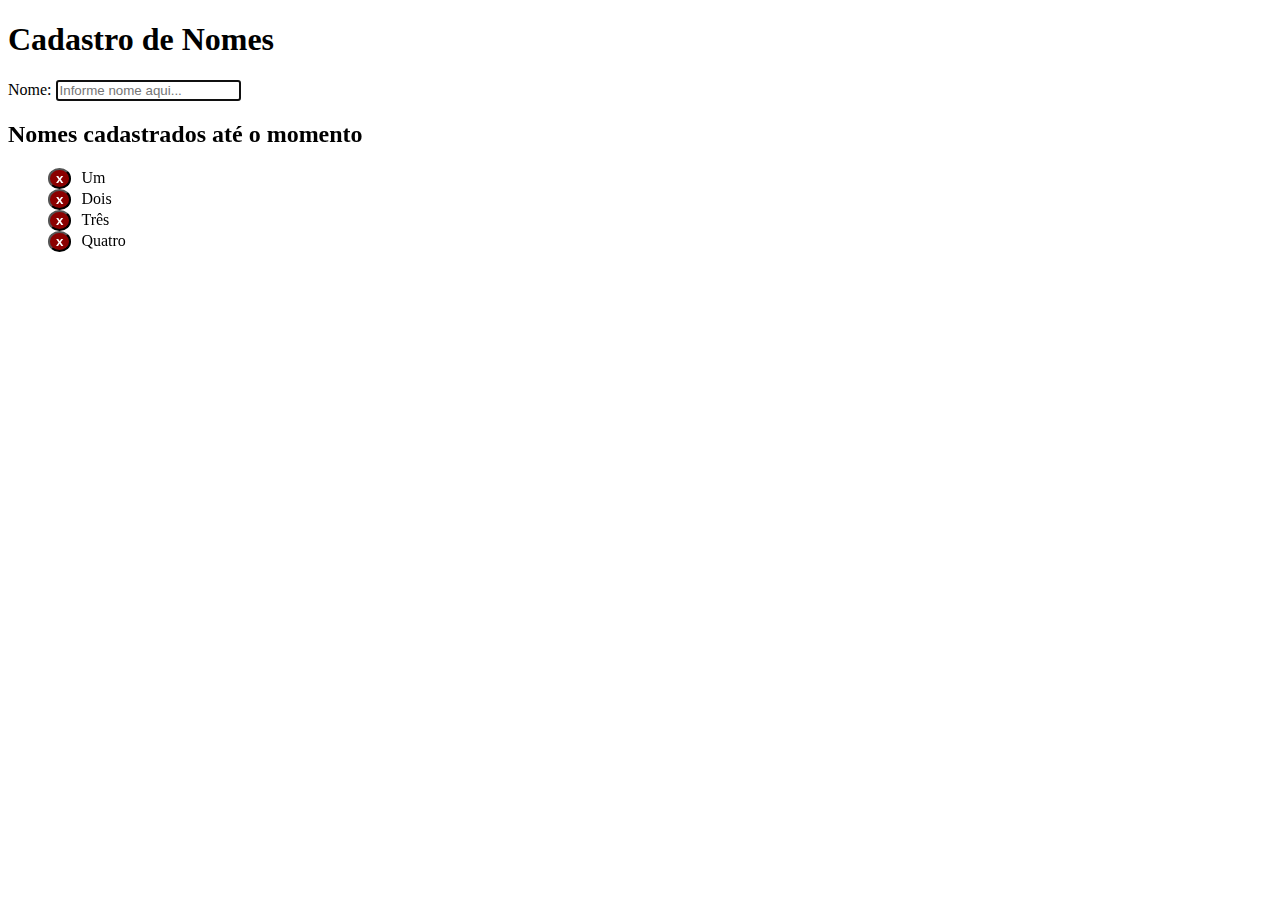
<file: RefatorarCadastroNomes/index.html>
<!DOCTYPE html>
<html lang="en">
  <head>
    <meta charset="UTF-8" />
    <meta http-equiv="X-UA-Compatible" content="IE=edge" />
    <meta name="viewport" content="width=device-width, initial-scale=1.0" />
    <title>Refatoração do Projeto Cadastro Nomes CRUD</title>

    <link rel="stylesheet" href="./css/style.css" />
  </head>
  <body>
    <h1>Cadastro de Nomes</h1>
    <form>
      <label>
        Nome:
        <input id="inputName" type="text" placeholder="Informe nome aqui..." />
      </label>
    </form>

    <h2>Nomes cadastrados até o momento</h2>
    <div id="names"></div>

    <script src="./script.js"></script>
  </body>
</html>
</file>
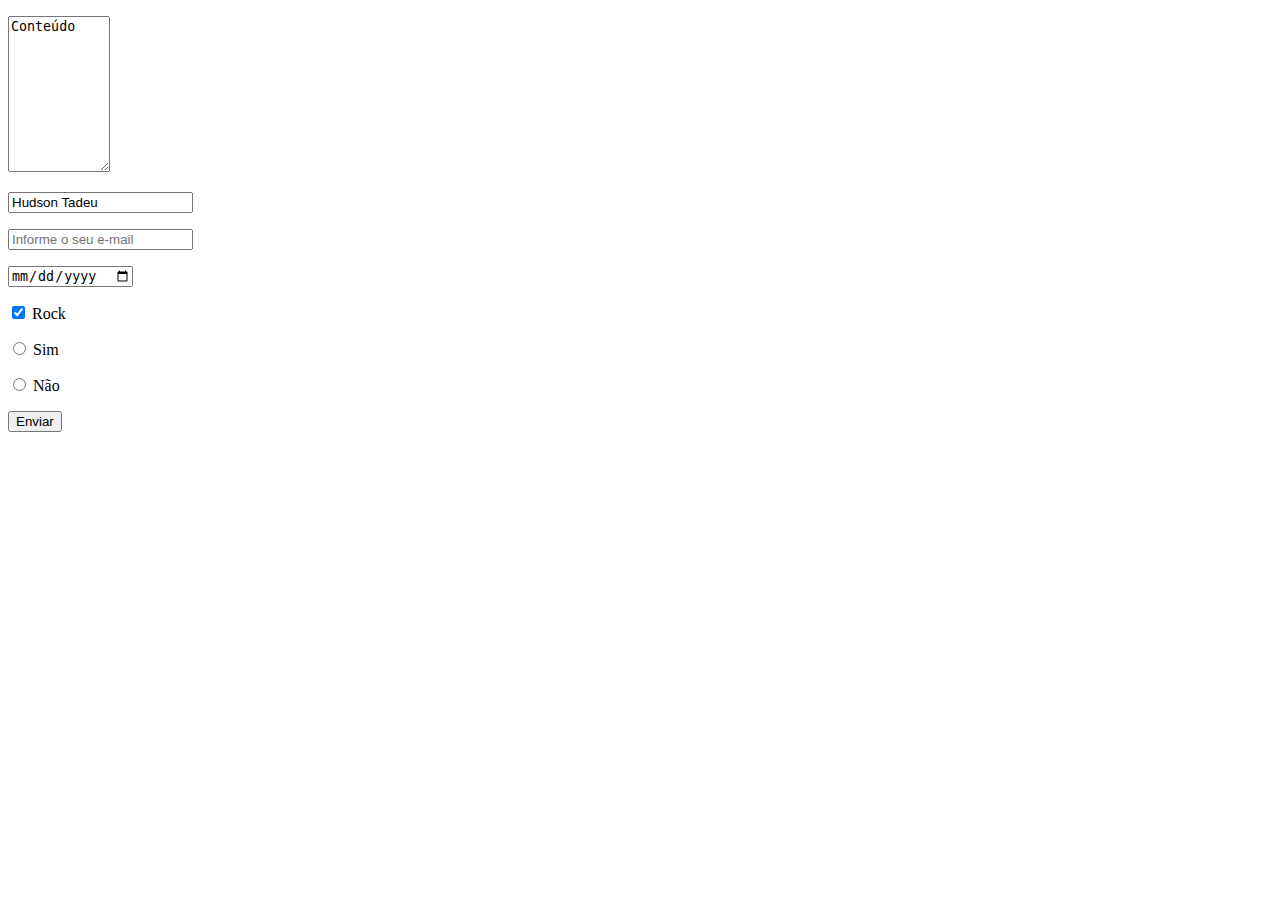
<file: aula02/form/index.html>
<!DOCTYPE html>
<html lang="en">
  <head>
    <meta charset="UTF-8" />
    <meta http-equiv="X-UA-Compatible" content="IE=edge" />
    <meta name="viewport" content="width=device-width, initial-scale=1.0" />
    <title>Formulário</title>
  </head>
  <body>
    <form>
      <p>
        <textarea rows="10" cols="10">Conteúdo</textarea>
      </p>
      <p>
        <input type="text" id="input1" placeholder="Informe o seu nome" />
      </p>
      <p>
        <input type="email" id="input2" placeholder="Informe o seu e-mail" />
      </p>
      <p>
        <input type="date" id="input3" placeholder="Informe o seu e-mail" />
      </p>
      <p>
        <input
          type="checkbox"
          checked
          id="input4"
          placeholder="Informe o seu nome"
        />
        Rock
      </p>
      <p>
        <input
          type="radio"
          id="input2"
          name="opcao"
          placeholder="Informe o seu nome"
        />
        Sim
      </p>
      <p>
        <input
          type="radio"
          id="input2"
          name="opcao"
          placeholder="Informe o seu nome"
        />
        Não
      </p>

      <input type="submit" value="Enviar" />
    </form>
    <script src="./js/script.js"></script>
  </body>
</html>
</file>
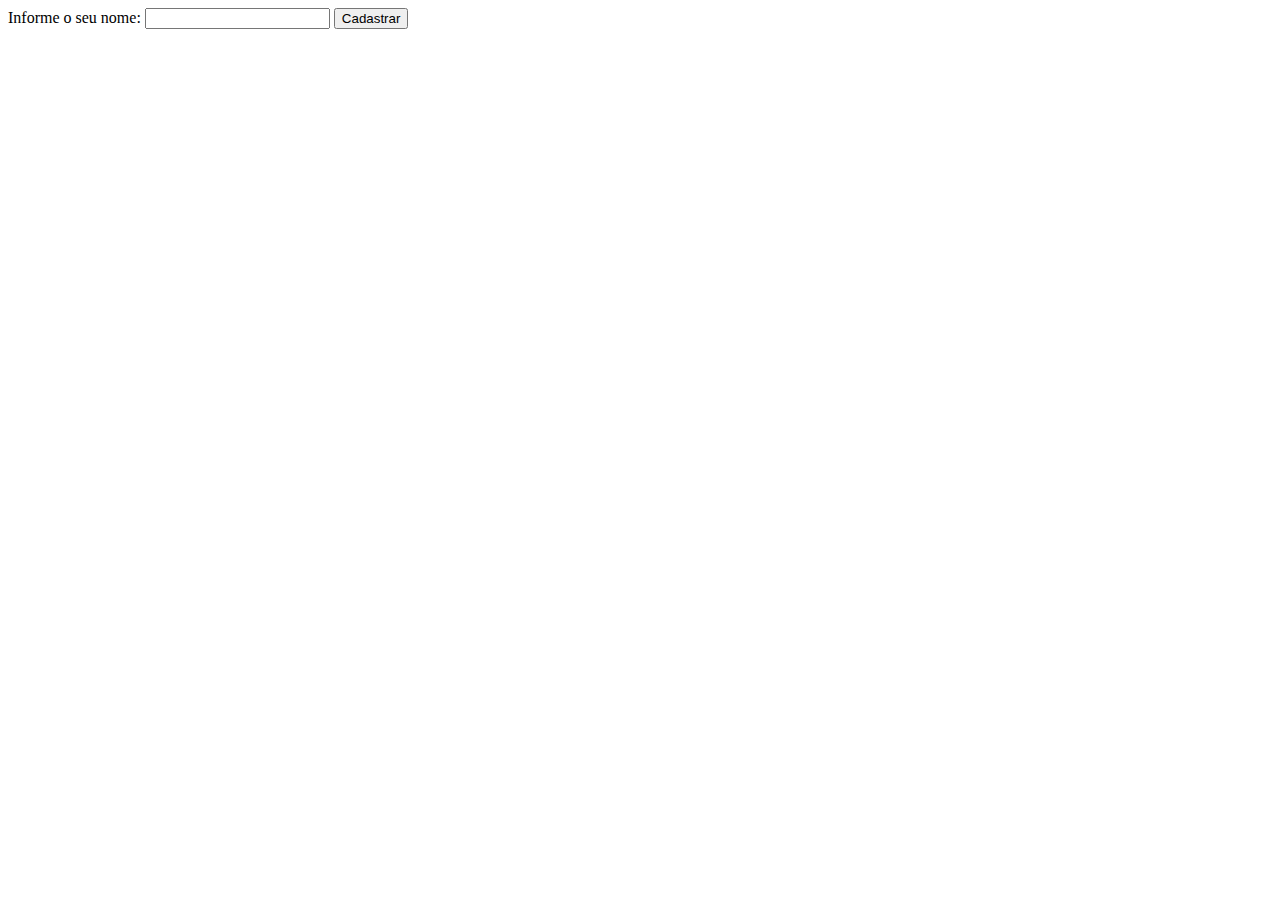
<file: aula03/formulario/index.html>
<!DOCTYPE html>
<html lang="en">
  <head>
    <meta charset="UTF-8" />
    <meta http-equiv="X-UA-Compatible" content="IE=edge" />
    <meta name="viewport" content="width=device-width, initial-scale=1.0" />
    <title>Aula 3</title>
  </head>
  <body>
    <form action="cadastro.php">
      <label> Informe o seu nome: <input type="text" id="nameInput" /> </label>
      <input type="submit" value="Cadastrar" />
    </form>
    <span id="nameLength"></span>
    <script src="./js/script.js"></script>
  </body>
</html>
</file>
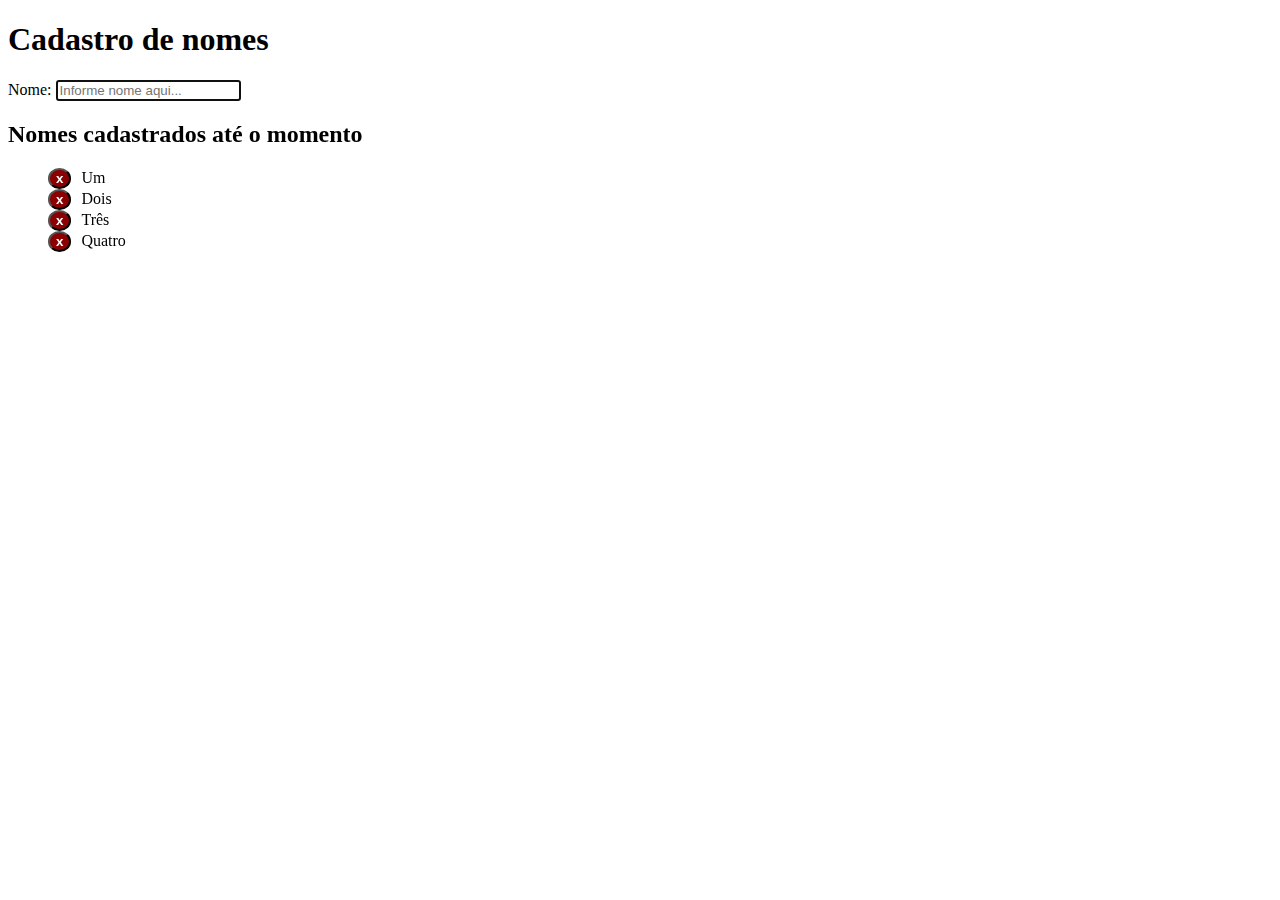
<file: aula04/aula/js/index.html>
<!DOCTYPE html>
<html lang="en">
  <head>
    <meta charset="UTF-8" />
    <meta http-equiv="X-UA-Compatible" content="IE=edge" />
    <meta name="viewport" content="width=device-width, initial-scale=1.0" />
    <title>Aula 04 CRUD</title>

    <link rel="stylesheet" href="./css/style.css" />
  </head>
  <body>
    <h1>Cadastro de nomes</h1>
    <form>
      <label>
        Nome:
        <input id="inputName" type="text" placeholder="Informe nome aqui..." />
      </label>
    </form>

    <h2>Nomes cadastrados até o momento</h2>
    <div id="names"></div>

    <script src="./script.js"></script>
  </body>
</html>
</file>
<file: RefatorarCadastroNomes/css/style.css>
ul,
li {
  list-style-type: none;
}

.clickable {
  cursor : pointer;
}

.deleteButton {
  color: white;
  font-weight: bold;
  background-color: darkred;
  margin-right: 10px;
  border-radius: 50%;
}
</file>
<file: aula04/aula/js/css/style.css>
ul,
li {
  list-style-type: none;
}

.clickable {
  cursor : pointer;
}

.deleteButton {
  color: white;
  font-weight: bold;
  background-color: darkred;
  margin-right: 10px;
  border-radius: 50%;
}
</file>
